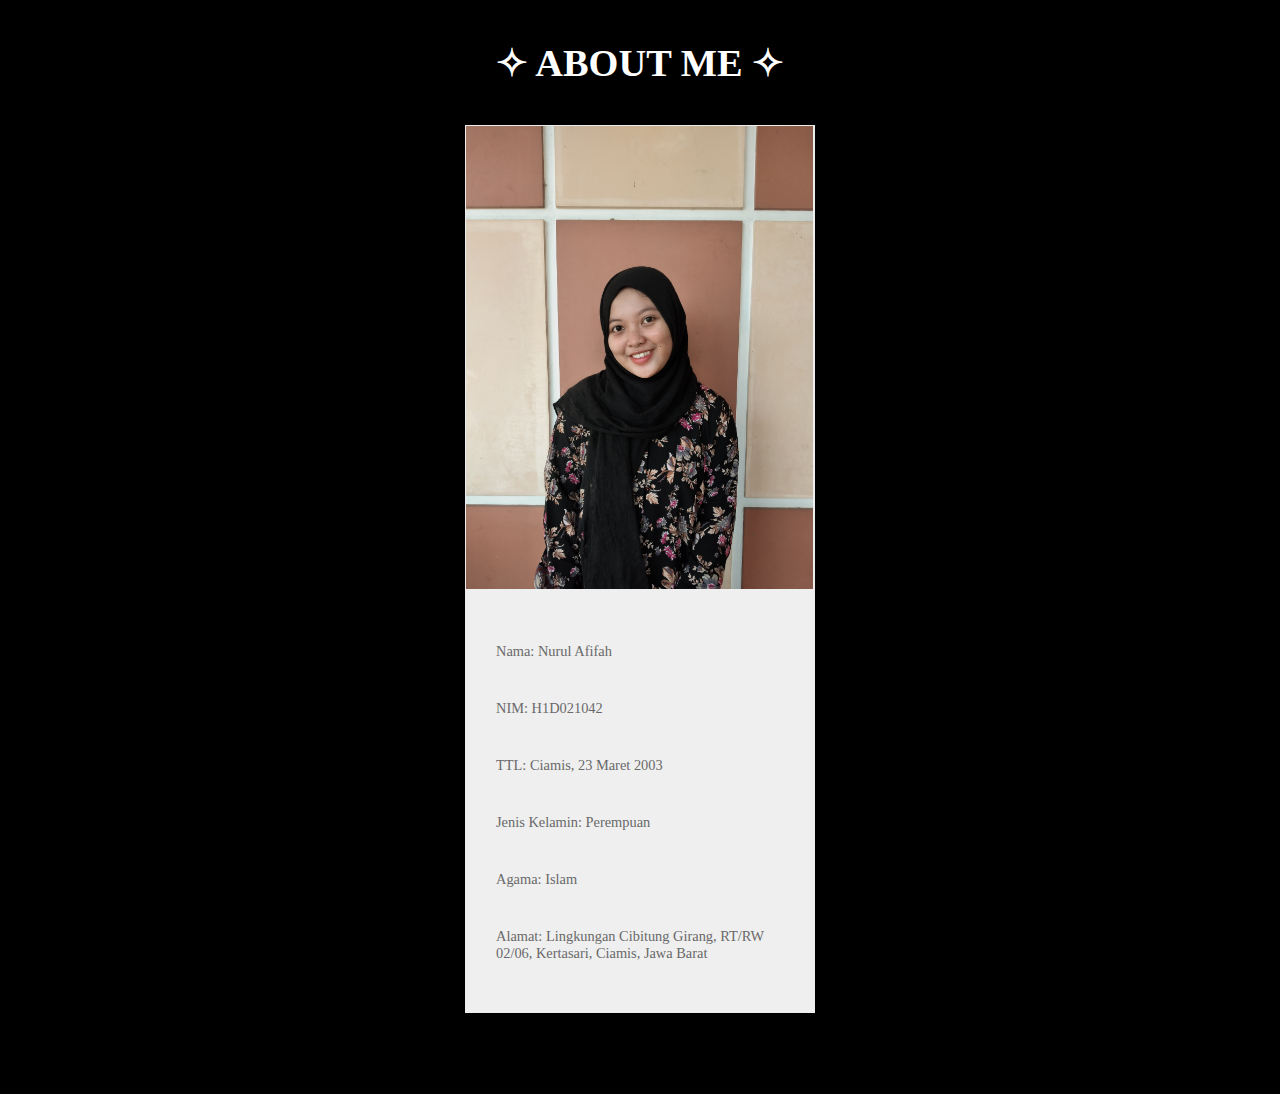
<file: home.html>
<!DOCTYPE html>
<html>
<head>
    <meta charset="UTF-8">
    <link rel="stylesheet" href="home.css">
    <link rel="preconnect" href="https://fonts.googleapis.com">
<link rel="preconnect" href="https://fonts.gstatic.com" crossorigin>
<link href="https://fonts.googleapis.com/css2?family=Poppins:ital,wght@0,100;0,200;0,300;0,400;0,500;0,600;0,700;0,800;0,900;1,100;1,200;1,300;1,400;1,500;1,600;1,700;1,800;1,900&display=swap" rel="stylesheet">
</head>
<body>
    <section id="home">
        <div class="home-heading">
            <h3>✧ ABOUT ME ✧</h3>
        </div>
        <div class="home-container">
            <div class="home-box">
                <div class="blog-img">
                    <img src="Foto/ulul.jpg" width="347" alt="home">
                </div>
                <div class="home-text">
                    <p>
                        Nama: Nurul Afifah
                    </p>
                    <p>
                        NIM: H1D021042
                    </p>
                    <P>
                        TTL: Ciamis, 23 Maret 2003
                    </P>
                    <p>
                        Jenis Kelamin: Perempuan
                    </p>
                    <p>
                        Agama: Islam
                    </p>
                    <p>
                        Alamat: Lingkungan Cibitung Girang, RT/RW 02/06, Kertasari, Ciamis, Jawa Barat
                    </p>
                </div>
            </div>
        </div>
    </section>
</body>
</html>
</file>
<file: home.css>
*{
    margin: 0px;
    padding: 0px;
    font-family: "century gothic, sans-serif";
    box-sizing: border-box;
}
a{
    text-decoration: none;
}
ul{
    list-style: none;
}
body{
    margin: 0px;
    padding: 0px;
    font-family: "century gothic, sans-serif";
}
#home{
    display: flex;
    justify-content: center;
    align-items: center;
    flex-direction: column;
    padding: 40px;
    border-bottom: 1px solid rgba(0, 0, 0, 0.05);
    background-color: #000000;
}
.home-heading{
    display: flex;
    justify-content: center;
    align-items: center;
    flex-direction: column;
}
.home-heading h3{
    font-size: 2.4rem;
    color: 	#FFFFFF;
    font-weight: 600;
}
.home-container{
    display: flex;
    justify-content: center;
    align-items: center;
    margin: 20px 0px;
    flex-wrap: wrap;
}
.home-box{
    width: 350px;
    background-color: #efefef;
    border: 1px solid #ececec;
    margin: 20px;
}
.home-img{
    width: 100%;
    height: auto;
}
.home-img img{
    width: 100%;
    height: 100%;
    object-fit: cover;
    object-position: center;
}
.home-text{
    padding: 30px;
    display: flex;
    flex-direction: column;
}
.home-text p{
    color: #696969;
    font-size: 0.9rem;
    display: -webkit-box;
    -webkit-line-clamp: 3;
    -webkit-box-orient: vertical;
    overflow: hidden;
    text-overflow: ellipsis;
    margin: 20px 0px;
}
</file>
